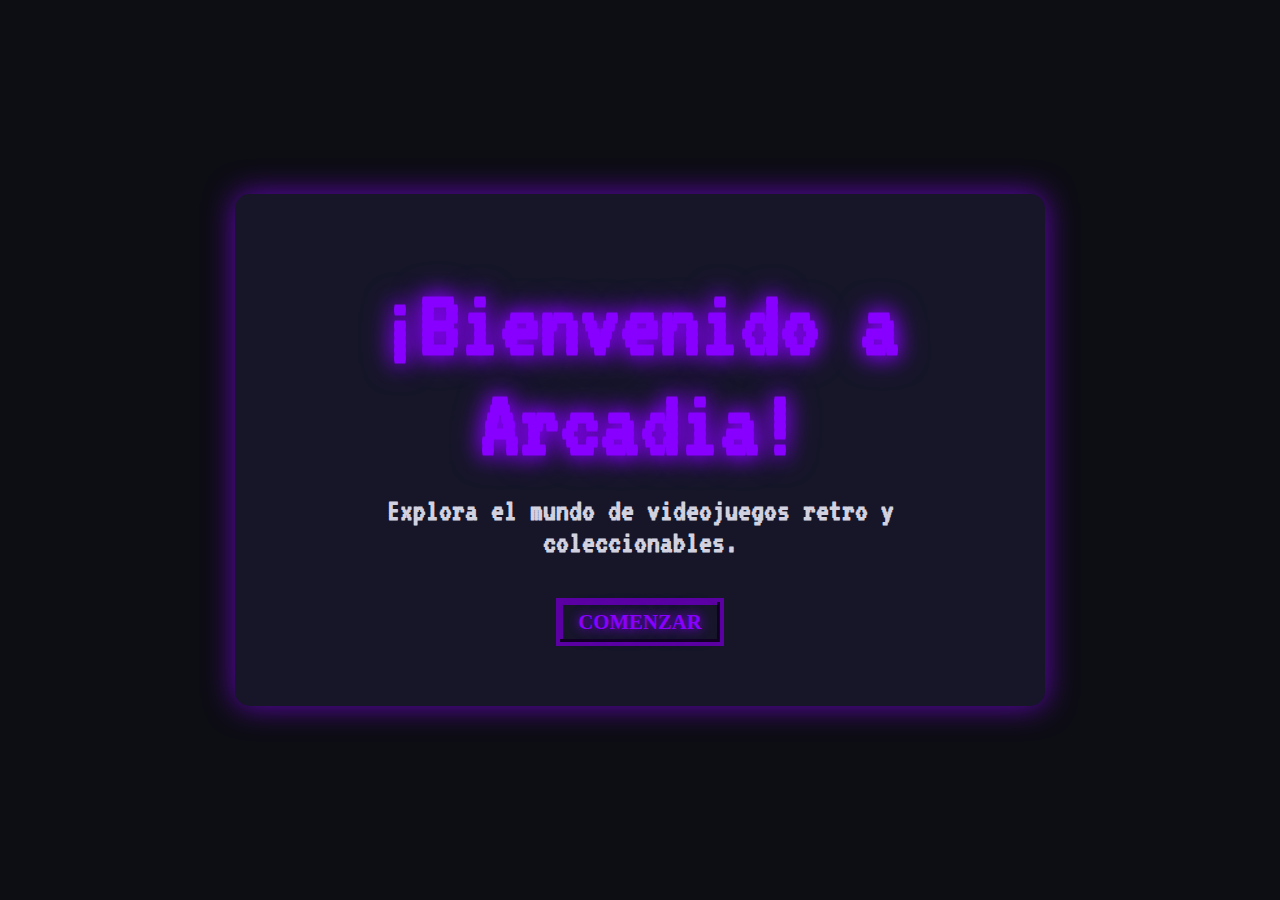
<file: index.html>
<!DOCTYPE html>
<html lang="es">
  <head>
    <meta charset="UTF-8">
    <meta name="viewport" content="width=device-width, initial-scale=1.0">
    <meta name="description"
      content="Arcadia: Tu tienda de videojuegos retro y coleccionables.">

    <title>Arcadia - Bienvenida</title>
    <link href="https://fonts.googleapis.com/css2?family=VT323&display=swap"
      rel="stylesheet">
    <link rel="stylesheet" href="./style.css">
    <link rel="icon" href="./img/pacman.png">
  </head>
  <body class="bienvenida">
    <section class="pantalla">
      <div class="contenedor">
        <h1 class="neon-text">¡Bienvenido a Arcadia!</h1>
        <p>Explora el mundo de videojuegos retro y coleccionables.</p>
        <button id="btnComenzar">Comenzar</button>
      </div>
    </section>
    <script src="./index.js"></script>
  </body>
</html>
</file>
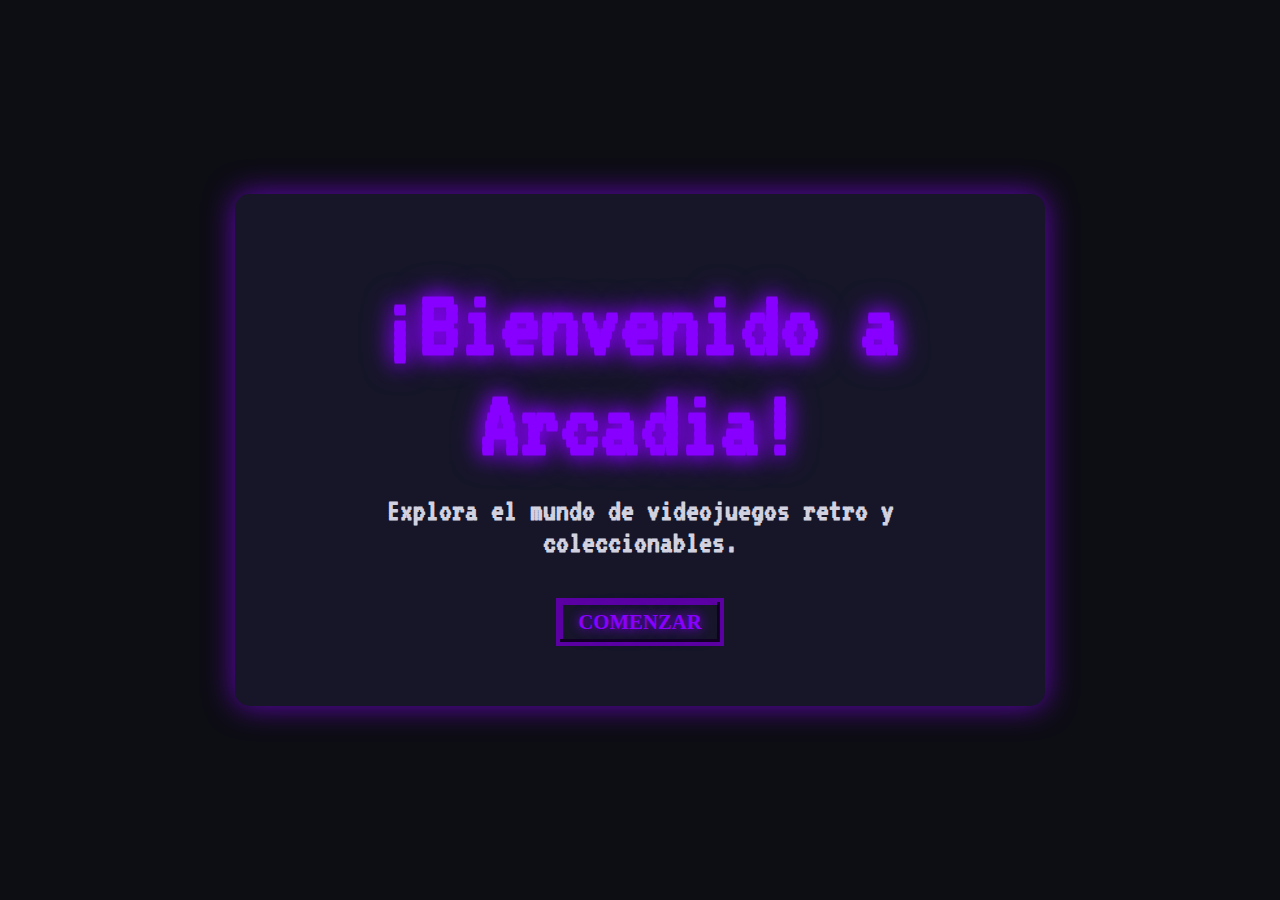
<file: pages/index.html>
<!DOCTYPE html>
<html lang="es">
  <head>
    <meta charset="UTF-8">
    <meta name="viewport" content="width=device-width, initial-scale=1.0">
    <title>Arcadia - Bienvenida</title>
    <link href="https://fonts.googleapis.com/css2?family=VT323&display=swap"
      rel="stylesheet">
    <link rel="stylesheet" href="../style.css">
  </head>
  <body class="bienvenida">
    <section class="pantalla">
      <div class="contenedor">
        <h1 class="neon-text">¡Bienvenido a Arcadia!</h1>
        <p>Explora el mundo de videojuegos retro y coleccionables.</p>
        <button id="btnComenzar">Comenzar</button>
      </div>
    </section>
    <script src="../js/index.js"></script>
    <script src="../js/auth.js"></script>

  </body>
</html>
</file>
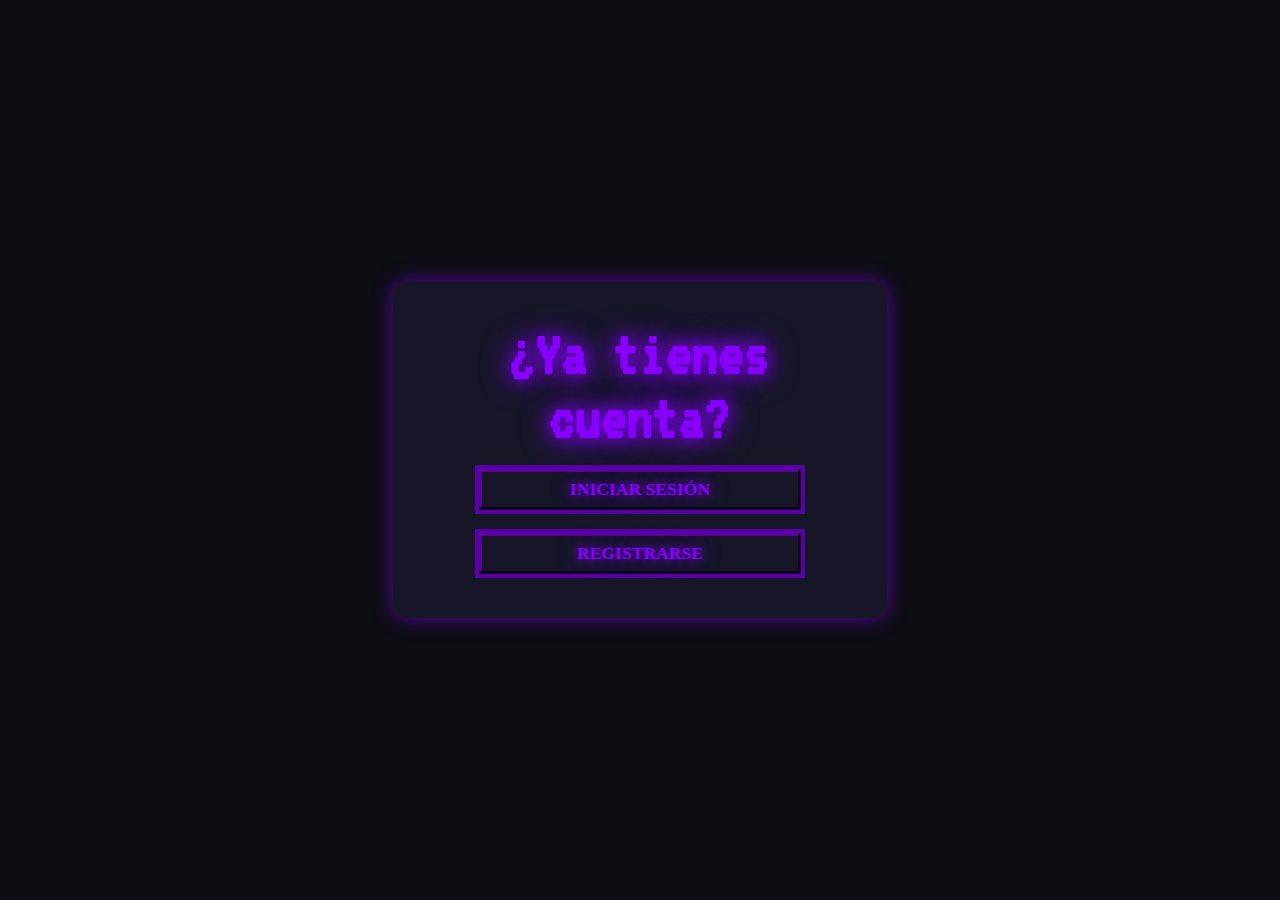
<file: pages/registro-pregunta.html>
<!DOCTYPE html>
<html lang="es">
    <head>
        <meta charset="UTF-8">
        <meta name="viewport" content="width=device-width, initial-scale=1.0">
        <title>Arcadia - Registro</title>
        <link href="https://fonts.googleapis.com/css2?family=VT323&display=swap"
            rel="stylesheet">
        <link rel="stylesheet" href="../style.css">
        <link rel="icon" href="../img/pacman.png">

    </head>
    <body class="registro-pregunta">
        <section class="pantalla">
            <div class="contenedor">
                <h2 class="neon-text">¿Ya tienes cuenta?</h2>
                <div class="botones">
                    <a href="../pages/login.html" class="btn-neon">Iniciar
                        sesión</a>
                    <a href="../pages/registro.html"
                        class="btn-neon">Registrarse</a>
                </div>
            </div>
        </section>
        <script src="../index.js"></script>

    </body>
</html>
</file>
<file: style.css>
/**
 * 
 *
 * @format
 */

* {
	margin: 0;
	padding: 0;
	box-sizing: border-box;
}

/* ====== ESTILOS GENERALES ====== */
body {
	font-family: "VT323", monospace;
	font-size: 1.6rem;
	background-color: #0d0d14;
	display: flex;
	justify-content: center;
	align-items: center;
	min-height: 100vh;
	padding: 40px 20px;
	text-align: center;
}

/* Contenedor base */
.contenedor {
	width: 90%;
	border-radius: 15px;
	background: #161628;
	animation: fadeIn 1s ease-out forwards;
}

/* Animación de entrada */
@keyframes fadeIn {
	from {
		opacity: 0;
		transform: translateY(-20px);
	}
	to {
		opacity: 1;
		transform: translateY(0);
	}
}

/* Títulos con efecto neón */
.neon-text {
	font-size: 4rem;
	color: #8800ff;
	text-shadow: 0 0 20px rgba(136, 0, 255, 1), 0 0 30px rgba(136, 0, 255, 0.8);
	animation: glow 1.5s infinite alternate;
}

/* Animación de brillo */
@keyframes glow {
	from {
		text-shadow: 0 0 15px rgba(136, 0, 255, 0.8);
	}
	to {
		text-shadow: 0 0 25px rgba(136, 0, 255, 1);
	}
}

/* Texto con mejor contraste */

/* ====== ESTILOS EXCLUSIVOS PARA BIENVENIDA ====== */
.pantalla{
	display: flex;
	justify-content: center;
}

.bienvenida .contenedor {
	max-width: 900px;
	padding: 60px;
	box-shadow: 0 0 30px rgba(136, 0, 255, 0.7);
}

.bienvenida .contenedor h1 {
	font-size: 100px;
	margin: 20px;
}

.bienvenida .contenedor p {
	font-size: 2rem;
	color: #d1d1e0;
	font-weight: 600;
	margin: 10px;
}

/* Botón estilo arcade con luminiscencia neón */
.bienvenida #btnComenzar {
	margin-top: 30px;
	padding: 8px 18px;
	font-size: 1.3rem;
	background: #161628;
	color: #8800ff;
	border: 4px solid #5b00a3;
	border-radius: 0px;
	cursor: pointer;
	box-shadow: inset -3px -3px 0px #110022, inset 3px 3px 0px #5b00a3;
	transition: all 0.3s ease;
	text-transform: uppercase;
	font-weight: bold;
	font-family: "Press Start 2P", cursive;
	text-shadow: 0 0 10px rgba(136, 0, 255, 0.8), 0 0 20px rgba(136, 0, 255, 0.6);
}

/* Efecto hover */
.bienvenida #btnComenzar:hover {
	background: #1d1d3b;
	box-shadow: inset -3px -3px 0px #110022, inset 3px 3px 0px #8800ff;
	transform: scale(1.05);
	text-shadow: 0 0 15px rgba(136, 0, 255, 1), 0 0 25px rgba(136, 0, 255, 0.8);
}

/* Efecto al presionar */
.bienvenida #btnComenzar:active {
	background: #110022;
	box-shadow: inset -2px -2px 0px #000, inset 2px 2px 0px #5b00a3;
	transform: scale(0.97);
	text-shadow: 0 0 8px rgba(136, 0, 255, 0.6), 0 0 12px rgba(136, 0, 255, 0.4);
}

/* ====== ESTILOS EXCLUSIVOS PARA REGISTRO-PREGUNTA ====== */
.registro-pregunta .contenedor {
	max-width: 600px;
	padding: 40px;
	box-shadow: 0 0 20px rgba(136, 0, 255, 0.6);
}

/* Botones exclusivos para registro-pregunta */
.btn-neon {
	display: inline-block;
	width: 60%;
	padding: 8px 14px;
	font-size: 1.1rem;
	background: #161628;
	color: #8800ff;
	border: 3px solid #5b00a3;
	border-radius: 0px;
	cursor: pointer;
	box-shadow: inset -2px -2px 0px #110022, inset 2px 2px 0px #5b00a3;
	transition: all 0.3s ease;
	text-transform: uppercase;
	font-weight: bold;
	font-family: "Press Start 2P", cursive;
	text-shadow: 0 0 8px rgba(136, 0, 255, 0.8), 0 0 16px rgba(136, 0, 255, 0.6);
	text-align: center;
	text-decoration: none;
	margin-top: 10px;
}

/* ====== ESTILOS EXCLUSIVOS PARA LOGIN ====== */
.login .contenedor {
	max-width: 500px;
	padding: 40px;
	box-shadow: 0 0 20px rgba(136, 0, 255, 0.6);
}

/* Campos de entrada con efecto neón */
#form-login input {
	width: 100%;
	padding: 10px;
	margin: 10px 0;
	background: #161628;
	color: #cfcfe0;
	border: 2px solid #8800ff;
	border-radius: 5px;
	font-size: 1.2rem;
	font-family: "VT323", monospace;
	text-align: center;
	box-shadow: 0 0 10px rgba(136, 0, 255, 0.5);
}

/* Efecto al enfocar */
#form-login input:focus {
	outline: none;
	border-color: #bb00ff;
	box-shadow: 0 0 15px rgba(187, 0, 255, 0.8);
}

/** ====== ESTILOS EXCLUSIVOS PARA REGISTRO ====== */
.registro .contenedor {
	max-width: 500px;
	padding: 40px;
	box-shadow: 0 0 20px rgba(136, 0, 255, 0.6);
}

.password-container {
	position: relative;
	display: flex;
	align-items: center;
}

.toggle-password {
	position: absolute;
	right: 10px;
	cursor: pointer;
	font-size: 1.5rem;
	color: #8800ff;
	transition: 0.3s;
}

.toggle-password:hover {
	color: #bb00ff;
}

/** Campos de entrada con efecto neón */

#form-registro input {
	width: 100%;
	padding: 10px;
	margin: 10px 0;
	background: #161628;
	color: #cfcfe0;
	border: 2px solid #8800ff;
	border-radius: 5px;
	font-size: 1.2rem;
	font-family: "VT323", monospace;
	text-align: center;
	box-shadow: 0 0 10px rgba(136, 0, 255, 0.5);
}

/** Efecto al enfocar */
#form-registro input:focus {
	outline: none;
	border-color: #bb00ff;
	box-shadow: 0 0 15px rgba(187, 0, 255, 0.8);
}

/** Estilos para el consentimiento */
.consentimiento {
	display: flex;
	align-items: center;
	justify-content: left; /* Alineado a la izquierda */
	margin-top: 10px;
	font-size: 1rem; /* Texto más pequeño */
	color: #cfcfe0;
	border: none; /* Elimina cualquier borde */
	background: none; /* Asegura que no haya fondo */
	padding: 0; /* Elimina cualquier espacio adicional */
}

/** Checkbox sin contenedor */
.consentimiento input[type="checkbox"] {
	/* Tamaño reducido */
	height: 14px;
	margin-right: 6px;
	cursor: pointer;
	border: none; /* Elimina cualquier borde */
	box-shadow: none; /* Elimina el efecto iluminado */
	background: none; /* Asegura que no tenga fondo */
}

/** Botón estilo arcade con luminiscencia neón */
.btn-neon {
	display: inline-block;
	width: 80%;
	padding: 10px 18px;
	background: #161628;
	color: #8800ff;
	border: 4px solid #5b00a3;
	border-radius: 0px;
	cursor: pointer;
	box-shadow: inset -3px -3px 0px #110022, inset 3px 3px 0px #5b00a3;
	transition: all 0.3s ease;
	text-transform: uppercase;
	font-weight: bold;
	font-family: "Press Start 2P", cursive;
	text-shadow: 0 0 10px rgba(136, 0, 255, 0.8), 0 0 20px rgba(136, 0, 255, 0.6);
	text-align: center;
	text-decoration: none;
	margin-top: 15px;
}

/** Efecto hover */
.btn-neon:hover {
	background: #1d1d3b;
	box-shadow: inset -3px -3px 0px #110022, inset 3px 3px 0px #8800ff;
	transform: scale(1.05);
	text-shadow: 0 0 15px rgba(136, 0, 255, 1), 0 0 25px rgba(136, 0, 255, 0.8);
}

/** Efecto al presionar */
.btn-neon:active {
	background: #110022;
	box-shadow: inset -2px -2px 0px #000, inset 2px 2px 0px #5b00a3;
	transform: scale(0.97);
	text-shadow: 0 0 8px rgba(136, 0, 255, 0.6), 0 0 12px rgba(136, 0, 255, 0.4);
}

/* Contenedor del spinner */
.spinner-container {
	position: fixed;
	top: 0;
	left: 0;
	width: 100%;
	height: 100%;
	background: rgba(0, 0, 0, 0.8);
	display: flex;
	justify-content: center;
	align-items: center;
	z-index: 9999;
	visibility: hidden;
	opacity: 0;
	transition: opacity 0.3s ease-in-out;
}

.spinner-container.active {
	display: flex;
	opacity: 1;
	position: fixed;
	width: 100%;
	height: 100%;
	background: rgba(0, 0, 0, 0.8);
	z-index: 9999;
}

/* Spinner estilo arcade */
.loader {
	width: 80px;
	height: 70px;
	border: 5px solid #8800ff; /* Morado neón */
	padding: 0 8px;
	box-sizing: border-box;
	background: linear-gradient(#8800ff 0 0) 0 0/8px 20px,
		linear-gradient(#8800ff 0 0) 100% 0/8px 20px,
		radial-gradient(farthest-side, #8800ff 90%, #0000) 0 5px/8px 8px content-box,
		#000;
	background-repeat: no-repeat;
	animation: arcade-spin 2s infinite linear;
}

/* Animación arcade */
@keyframes arcade-spin {
	25% {
		background-position: 0 0, 100% 100%, 100% calc(100% - 5px);
	}
	50% {
		background-position: 0 100%, 100% 100%, 0 calc(100% - 5px);
	}
	75% {
		background-position: 0 100%, 100% 0, 100% 5px;
	}
}

/* Mostrar el spinner */
.spinner-container.active {
	visibility: visible;
	opacity: 1;
}

/* Animación arcade */
@keyframes arcade-spin {
	25% {
		background-position: 0 0, 100% 100%, 100% calc(100% - 5px);
	}
	50% {
		background-position: 0 100%, 100% 100%, 0 calc(100% - 5px);
	}
	75% {
		background-position: 0 100%, 100% 0, 100% 5px;
	}
}

/* Mostrar el spinner */
.spinner-container.active {
	visibility: visible;
	opacity: 1;
}
/* ====== ESTILOS EXCLUSIVOS PARA PRODUCTOS ====== */

#productos-body {
	font-family: "VT323", monospace;
	display: flex;
	justify-content: center;
	align-items: center; /* Centra los elementos horizontalmente */
	flex-direction: column;
	width: 100%; /* Asegura que ocupe todo el ancho */
	min-height: 100vh; /* Mantiene el contenido centrado en la pantalla */
}

/* ====== ENCABEZADO ====== */

.productos-header {
	text-align: center;
	margin-bottom: 30px;
	display: flex;
	flex-direction: column; /* Asegura que el título y el buscador estén en columna */
	align-items: center;
	width: 100%;
}

.productos-header h1 {
	font-size: 6rem;
	color: #bb00ff;
	text-shadow: 0 0 30px rgba(187, 0, 255, 1), 0 0 50px rgba(187, 0, 255, 0.8);
	animation: glowEffect 1.5s infinite alternate;
	font-weight: bold;
	text-transform: uppercase;
}

/* Animación de brillo pulsante */
@keyframes glowEffect {
	from {
		text-shadow: 0 0 25px rgba(187, 0, 255, 0.8),
			0 0 40px rgba(187, 0, 255, 0.6);
	}
	to {
		text-shadow: 0 0 40px rgba(187, 0, 255, 1), 0 0 60px rgba(187, 0, 255, 0.9);
	}
}
/* ====== BUSCADOR ====== */
.productos-header .buscador {
	width: 50%;
	padding: 12px;
	font-size: 1.2rem;
	border: 2px solid #5b00a3;
	background: #161628;
	color: #cfcfe0;
	border-radius: 25px;
	text-align: center;
	box-shadow: 0 0 10px rgba(91, 0, 163, 0.5);
	margin-top: 10px;
	transition: all 0.3s ease-in-out;
}

.productos-header .buscador:focus {
	outline: none;
	border-color: #bb00ff;
	box-shadow: 0 0 15px rgba(187, 0, 255, 0.8);
	transform: scale(1.05);
}
/* ====== CONTENEDOR PRINCIPAL ====== */
.productos .contenedor-principal {
	display: grid;
	grid-template-columns: 280px auto;
	gap: 60px; /* Aumentamos la separación */
	width: 90%;
	max-width: 1400px;
	padding: 40px;
	margin: 0 auto;
}

/* ====== CATEGORÍAS Y CARRITO ====== */
.productos .menu-lateral {
	width: 100%;
	max-width: 280px; /* Limita el ancho */
	height: 500px; /* Establece una altura fija */
	padding: 25px;
	background: #161628;
	border: 2px solid #5b00a3;
	box-shadow: 0 0 20px rgba(91, 0, 163, 0.7);
	border-radius: 15px;
	display: flex;
	flex-direction: column;
	align-items: center;
	gap: 20px;
	overflow: auto; /* Permite desplazamiento si el contenido es mayor */
}

.productos .menu-lateral:hover,
.productos .carrito-flotante:hover {
	box-shadow: 0 0 30px rgba(91, 0, 163, 1);
	transform: scale(1.02);
}

/* Botones de categorías */
.productos .menu-lateral .btn-neon {
	width: 100%;
	padding: 12px;
	font-size: 1.2rem;
	background: #161628;
	color: #cfcfe0;
	border: 2px solid #5b00a3;
	border-radius: 8px;
	cursor: pointer;
	box-shadow: inset -2px -2px 0px #110022, inset 2px 2px 0px #5b00a3;
	transition: all 0.3s ease;
	text-transform: uppercase;
	font-weight: bold;
	text-align: center;
}

.productos .menu-lateral .btn-neon:hover {
	background: #5b00a3;
	color: #fff;
	box-shadow: 0 0 15px rgba(136, 0, 255, 0.8);
	transform: scale(1.05);
}

.productos .menu-lateral .btn-neon.active {
	background: #8800ff;
	color: #fff;
	box-shadow: 0 0 20px rgba(136, 0, 255, 1);
}

/* Filtros avanzados */
.productos .menu-lateral select {
	width: 100%;
	padding: 10px;
	font-size: 1rem;
	border: 2px solid #5b00a3;
	background: #161628;
	color: #cfcfe0;
	border-radius: 8px;
	text-align: center;
	box-shadow: 0 0 10px rgba(91, 0, 163, 0.5);
	margin-top: 10px;
	transition: all 0.3s ease-in-out;
}

.productos .menu-lateral select:hover {
	border-color: #bb00ff;
	box-shadow: 0 0 15px rgba(187, 0, 255, 0.8);
	transform: scale(1.02);
}

/* ====== ZONA DE PRODUCTOS ====== */
.productos .zona-productos {
	width: 100%;
	max-width: 1100px; /* Limita el ancho */
	padding: 25px;
	background: #161628;
	border: 2px solid #5b00a3;
	box-shadow: 0 0 20px rgba(91, 0, 163, 0.7);
	border-radius: 15px;
	margin: 0 auto;
}

.productos .productos-lista {
	display: grid;
	grid-template-columns: repeat(
		3,
		1fr
	); /* Ahora las cards se alinean en 3 columnas */
	gap: 30px;
	justify-content: center;
	padding: 20px;
	width: 100%;
	max-width: 1000px; /* Limita el ancho */
	margin: 0 auto;
}

/* ====== CARDS DE PRODUCTOS ====== */
.productos .producto-card {
	background: #111;
	border: 2px solid #5b00a3;
	padding: 15px;
	text-align: center;
	box-shadow: 0 0 15px #5b00a3;
	transition: transform 0.3s ease-in-out, box-shadow 0.3s ease-in-out;
	border-radius: 10px;
	display: flex;
	flex-direction: column;
	align-items: center;
	justify-content: space-between;
	width: 100%;
	height: auto;
	min-height: 220px;
	max-width: 300px;
	margin-bottom: 15px;
	box-sizing: border-box;
}

.productos .producto-card:hover {
	transform: scale(1.05) rotate(2deg);
	box-shadow: 0 0 25px #8800ff, inset 0 0 10px rgba(136, 0, 255, 0.5);
}
.productos .producto-img {
	width: 100%; /* La imagen ocupa todo el ancho de la card */
	height: auto;
	max-height: 140px; /* Ajustamos la altura */
	object-fit: contain;
	border-radius: 5px;
}

.productos .producto-card h3 {
	font-size: 2.5rem;
	margin: 8px 0;
	color: #cfcfe0;
}

.productos .producto-card p {
	font-size: 1.2rem;
	margin: 4px 0;
	color: #666668;
}

.productos .producto-card span {
	font-size: 2rem;
	margin: 4px 0;
	color: #a0a0c0;
	font-weight: bold;
}

.productos .producto-card .btn-neon {
	width: 85%;
	padding: 12px 0; /* Ajustamos el padding para evitar desbordes */
	font-size: 1.2rem; /* Reducimos ligeramente el tamaño del texto */
	text-align: center;
	white-space: nowrap; /* Evita que el texto se divida en varias líneas */
	overflow: hidden; /* Asegura que el contenido no se desborde */
	text-overflow: ellipsis; /* Agrega "..." si el texto es demasiado largo */
}

/* ====== CARRITO FLOTANTE ====== */
.carrito-flotante {
	position: fixed;
	top: 50%;
	left: 50%;
	transform: translate(-50%, -50%);
	width: 400px;
	padding: 20px;
	background: #161628;
	border: 2px solid #5b00a3;
	box-shadow: 0 0 20px rgba(91, 0, 163, 0.7);
	border-radius: 15px;
	display: flex;
	flex-direction: column;
	align-items: center;
	gap: 15px;
	transition: all 0.3s ease-in-out;
	z-index: 1000;
	animation: slideIn 0.5s ease-in-out;
}
/* Ocultar el carrito por defecto */
.oculto {
	display: none;
}

/* ====== ESTILOS PARA EL CARRITO ====== */
.carrito-container {
	width: 100%;
	max-width: 400px;
	background: #161628;
	border: 2px solid #5b00a3;
	box-shadow: 0 0 20px rgba(91, 0, 163, 0.7);
	border-radius: 15px;
	padding: 20px;
	display: flex;
	flex-direction: column;
	align-items: center;
	gap: 15px;
	overflow-y: auto; /* Permite desplazamiento si hay muchos productos */
	max-height: 500px; /* Limita la altura */
}

/* Cards dentro del carrito */
.carrito-item {
	display: flex;
	align-items: center;
	justify-content: space-between;
	background: #111;
	border: 2px solid #5b00a3;
	padding: 10px;
	border-radius: 10px;
	box-shadow: 0 0 10px #5b00a3;
	width: 100%;
	max-width: 350px;
	gap: 10px;
}

/* Imagen dentro del carrito */
.carrito-item img {
	width: 60px; /* Tamaño fijo */
	height: 60px;
	object-fit: contain;
	border-radius: 5px;
}

/* Información del producto */
.carrito-item .info {
	display: flex;
	flex-direction: column;
	align-items: flex-start;
	flex-grow: 1;
}

.carrito-item h3 {
	font-size: 1.2rem;
	color: #cfcfe0;
	margin: 0;
}

.carrito-item span {
	font-size: 1rem;
	color: #a0a0c0;
	font-weight: bold;
}

/* Botón de eliminar */
/* 🔥 Estilos para el botón de eliminar */
.eliminar-btn {
	background: #ff0040;
	color: white;
	border: none;
	padding: 5px 10px;
	border-radius: 5px;
	cursor: pointer;
	transition: all 0.3s ease-in-out;
}

.eliminar-btn:hover {
	background: #cc0033;
	transform: scale(1.1);
}

/* Botón de ver carrito */
/* ====== BOTÓN "VER CARRITO" MEJORADO ====== */
#ver-carrito {
	position: fixed;
	bottom: 20px;
	left: 50%; /* Lo posicionamos en el centro */
	transform: translateX(
		-50%
	); /* Lo ajustamos para que quede perfectamente centrado */
	padding: 12px 20px; /* Ajustamos el tamaño */
	font-size: 1.2rem;
	background: #5b00a3;
	color: white;
	border: none;
	border-radius: 8px;
	cursor: pointer;
	transition: all 0.3s ease-in-out;
	animation: pulse 1.5s infinite alternate;
	width: auto; /* Evita que sea demasiado ancho */
	min-width: 150px; /* Define un tamaño mínimo */
	text-align: center;
}

/* Animación de pulsación */
@keyframes pulse {
	from {
		transform: scale(1);
		box-shadow: 0 0 15px rgba(91, 0, 163, 0.5);
	}
	to {
		transform: scale(1.15);
		box-shadow: 0 0 25px rgba(91, 0, 163, 0.8);
	}
}

#ver-carrito:hover {
	background: #8800ff;
	transform: scale(1.15);
}

/* ====== ANIMACIÓN DE ENTRADA PARA EL CARRITO ====== */
@keyframes slideIn {
	from {
		opacity: 0;
		transform: translate(-50%, -60%);
	}
	to {
		opacity: 1;
		transform: translate(-50%, -50%);
	}
}

/* ====== CARRITO FLOTANTE MEJORADO ====== */
.carrito-flotante {
	position: fixed;
	top: 50%;
	left: 50%;
	transform: translate(-50%, -50%);
	width: 400px;
	padding: 20px;
	background: #161628;
	border: 2px solid #5b00a3;
	box-shadow: 0 0 20px rgba(91, 0, 163, 0.7);
	border-radius: 15px;
	display: flex;
	flex-direction: column;
	align-items: center;
	gap: 15px;
	transition: all 0.3s ease-in-out;
	z-index: 1000;
	animation: slideIn 0.5s ease-in-out;
}

/* Ocultar el carrito por defecto */
.oculto {
	display: none;
}

/* ====== ANIMACIÓN DE LAS CARDS ====== */
.productos .producto-card:hover {
	transform: scale(1.05) rotate(2deg); /* Se agranda y gira ligeramente */
	box-shadow: 0 0 25px #8800ff, inset 0 0 10px rgba(136, 0, 255, 0.5); /* Sombra interna */
}

/* ====== BOTÓN DE COMPRA MEJORADO ====== */
.productos .producto-card .btn-neon {
	width: 85%;
	padding: 12px 0;
	font-size: 1.2rem;
	text-align: center;
	white-space: nowrap;
	overflow: hidden;
	text-overflow: ellipsis;
}
/* ====== ESTILOS RESPONSIVOS ====== */

@media (max-width: 768px) {
	/* Ajustes generales */
	.productos .contenedor-principal {
		flex-direction: column;
		align-items: center;
		gap: 30px;
	}
	.productos-header h1 {
		font-size: 4.5rem; /* Ajustamos para pantallas medianas */
	}
	.productos .menu-lateral,
	.productos .carrito-flotante,
	.productos .zona-productos {
		width: 90%;
		margin-bottom: 20px;
	}

	/* Ajustes de productos */
	.productos .productos-lista {
		grid-template-columns: repeat(2, 1fr);
		column-gap: 30px;
		row-gap: 25px;
	}

	.productos .producto-card {
		max-width: 300px;
		min-height: 200px;
	}

	.productos .producto-img {
		max-height: 120px;
	}

	.productos .producto-card .btn-neon {
		font-size: 1rem;
		padding: 10px 0;
		white-space: normal; /* Permitir que el texto se ajuste */
	}

	/* Ajustes del carrito */
	.productos .carrito-flotante {
		position: relative;
		width: 90%;
		margin-top: 20px;
	}

	/* Ajustes de texto */
	.neon-text {
		font-size: 3rem;
	}

	.btn-neon {
		font-size: 1rem;
		padding: 6px 12px;
		width: 70%;
	}

	#form-login input {
		font-size: 1rem;
		padding: 8px;
	}
}

@media (max-width: 480px) {
	/* Ajustes de productos */
	.productos .productos-lista {
		grid-template-columns: repeat(1, 1fr);
		column-gap: 20px;
		row-gap: 15px;
	}
	.productos-header h1 {
		font-size: 3.5rem; /* Ajustamos para móviles */
	}
	.productos .producto-card {
		max-width: 280px; /* Ajustamos el ancho en móviles */
		min-height: 180px;
	}

	.productos .producto-img {
		max-height: 100px;
	}

	.productos .producto-card .btn-neon {
		font-size: 0.9rem;
		padding: 8px 0;
	}

	/* Ajustes de texto */
	.neon-text {
		font-size: 2.5rem;
	}

	.btn-neon {
		font-size: 0.9rem;
		padding: 5px 10px;
		width: 75%;
	}

	#form-login input {
		font-size: 0.9rem;
		padding: 7px;
	}
}
</file>
